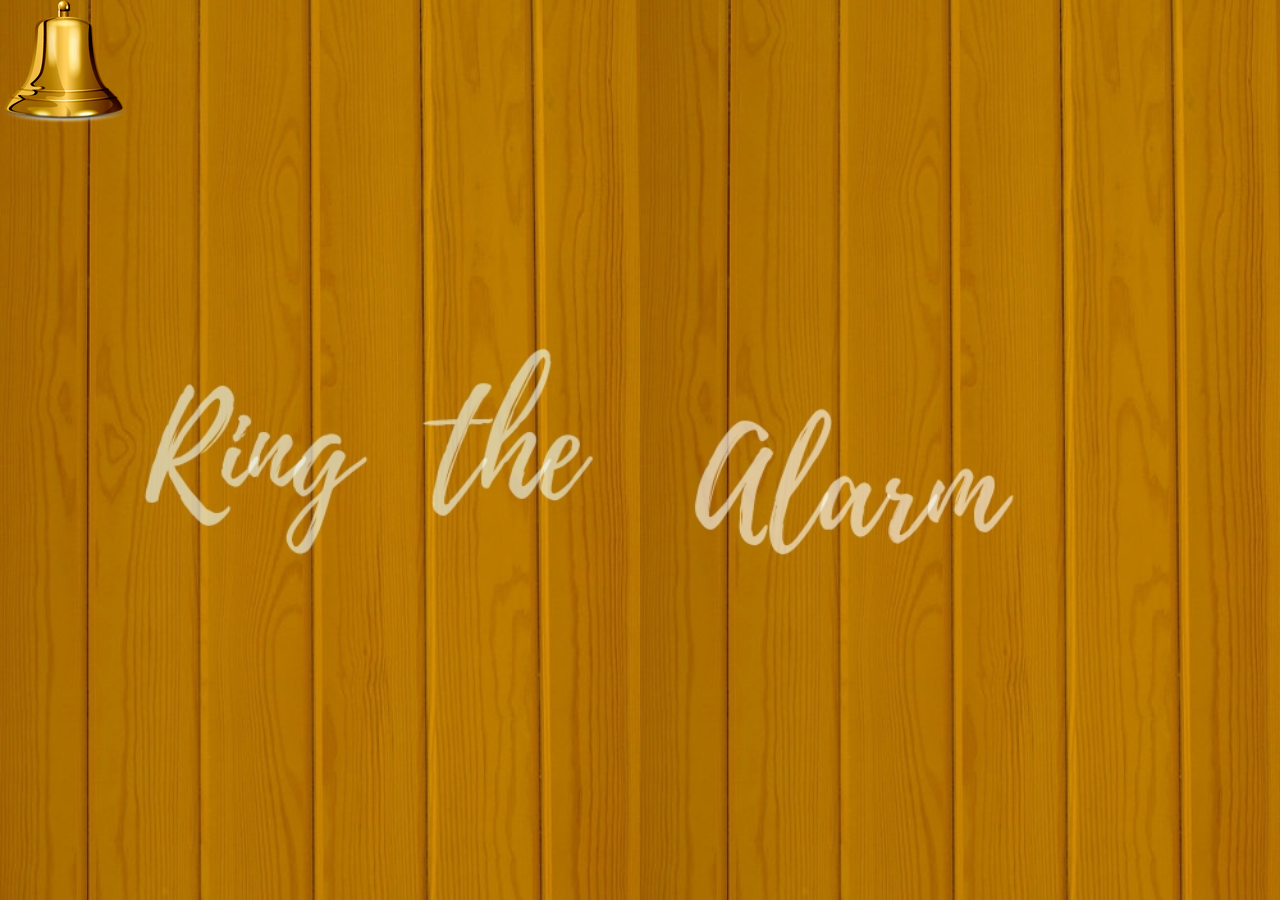
<file: index.html>
<!DOCTYPE html>
<html lang="en">

<head>
    <meta charset="utf-8">
    <meta http-equiv="X-UA-Compatible" content="IE=edge,chrome=1">
    <title>Rizvic Edin</title>
    <meta name="description" content="">
    <meta name="author" content="rizva">
    <meta name="viewport" content="width=device-width; initial-scale=1.0">
    <link rel="stylesheet" href="styles/css/style.css">

    <script type="text/javascript" src="js/jquery.min.js"></script>
    <script type="text/javascript" src="js/jquery.jrumble.1.3.js"></script>
    <script type="text/javascript" src="js/start.js"></script>
    <script type="text/javascript" src="js/prettify.js"></script>
    <script type="text/javascript" src="js/textanimate.js"></script>

</head>

<body>
    <div id="overlayDiv">
        <div id="overlaywrrap"><img id="overlaytop" src="images/bell.png"></div>
        <img id="overlay1" src="images/overlay.jpg">
        <img id="overlay2" src="images/overlay1.jpg">
    </div>

    <div id="wrapper">
        <div id="header">

            <div id="profile">
                <img id="framephoto" src="images/rsz_framephoto.jpg">
                <img id="profilephoto" src="images/rsz_profile.jpg">
            </div>



            <div class="nav">

                <ul>
                    <li class="about"><a href="about.html">Home</a></li>
                    <li class="gallery"><a href="profil.html">Gallery</a></li>

                    <li class="myblog"><a href="blog.html">About</a></li>
                    <li class="contact"><a href="contact.html">Contact Me</a></li>
                </ul>

            </div>
            <a href="index.html"><img id="imglogo" src="images/Drawing 1.png"></a>
        </div>

        <!--</div> -->


        <div id="container">

            <div id="content">
                <p id="showcontent">My name is Edin Rizvic and I am a master student of Business Informatics at Technical University Wien.I was
                    born in Srebrenica but lived in Tuzla most of my life.Philosophy and psychology always fascinated me
                    and I always liked to get into deep topics and discuss. Web designing is a hobby of mine, something I
                    would like to do full time,and I always wanted to make my own personal blog even though I haven't yet
                    decided if this will be more like a blog or personal portfolio.For now I am just going on with the design
                    and taking step by step. </p>
            </div>


        </div>

        <footer>
            <p>&copy; Copyright by rizva</p>
        </footer>
    </div>

    <script>
        /*   $(function(){
                        $('#overlaytop').jrumble({
                        x: 2,
                        y: 2,
                        rotation: 1
                    });
                  */
        $(document).ready(function () {
            var demoStart = function () {

                $('#overlaytop').trigger('startRumble');


            };

            var demoStop = function () {
                $('#overlaytop').trigger('stopRumble');

            };
            $('#overlaytop').hover(function () {

                demoStart();
                $("#overlay1").animate({
                    left: "-800px"
                }, 5000);
                $("#overlay2").animate({
                    right: "-800px"
                }, 5000, function () {
                    $('#overlaytop').hide(2000);
                });

            });



            $("#showcontent").retype();


        });
    </script>

</body>

</html>
</file>
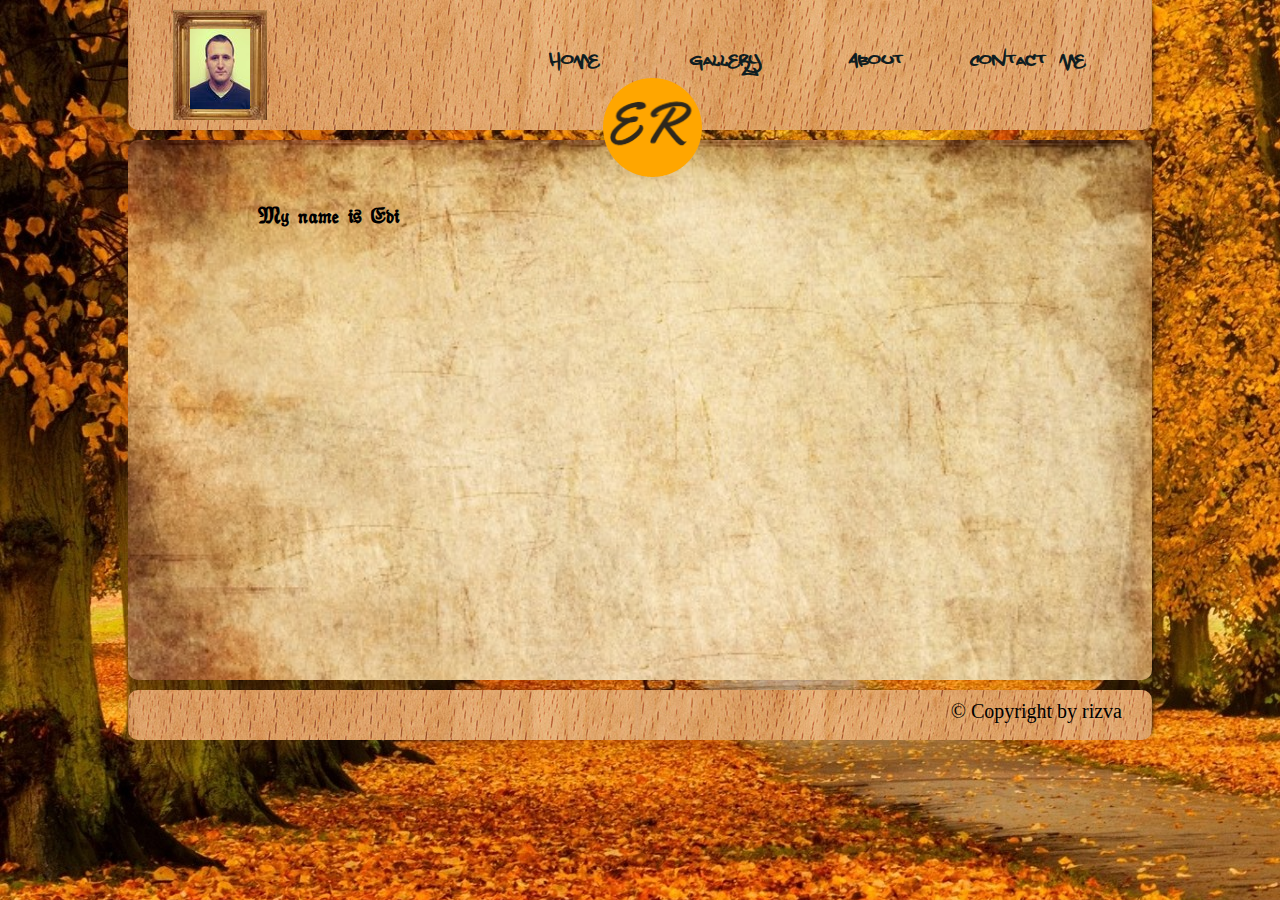
<file: about.html>
<!DOCTYPE html>
<html lang="en">

<head>
	<meta charset="utf-8">
	<meta http-equiv="X-UA-Compatible" content="IE=edge,chrome=1">
	<title>Rizvic Edin</title>
	<meta name="description" content="">
	<meta name="author" content="rizva">
	<meta name="viewport" content="width=device-width; initial-scale=1.0">
	<link rel="stylesheet" href="styles/css/style.css">

</head>

<body>
	<!--<div id="overlayDiv">
				<div id="overlaywrrap"><img id ="overlaytop" src="images/bell.png"></div>
				<img id="overlay1" src="images/overlay.jpg">
				<img id="overlay2" src="images/overlay1.jpg">
			</div>-->

	<div id="wrapper">
		<div id="header">

			<div id="profile">
				<img id="framephoto" src="images/rsz_framephoto.jpg">
				<img id="profilephoto" src="images/rsz_profile.jpg">
			</div>



			<div class="nav">

				<ul>
					<li class="about"><a href="about.html">Home</a></li>
					<li class="gallery"><a href="profil.html">Gallery</a></li>

					<li class="myblog"><a href="blog.html">About</a></li>
					<li class="contact"><a href="contact.html">Contact Me</a></li>
				</ul>

			</div>
			<a href="index.html"><img id="imglogo" src="images/Drawing 1.png"></a>
		</div>

		<!--</div> -->


		<div id="container">

			<div id="content">
				<p id="showcontent">My name is Edin Rizvic and I am a master student of Business Informatics at Technical University Wien.I was born in Srebrenica
					but lived in Tuzla most of my life.Philosophy and psychology always fascinated me and I always liked to get into deep
					topics and discuss. Web designing is a hobby of mine, something I would like to do full time,and I always wanted to
					make my own personal blog even though I haven't yet decided if this will be more like a blog or personal portfolio.For
					now I am just going on with the design and taking step by step. </p>
			</div>


		</div>

		<footer>
			<p>&copy; Copyright by rizva</p>
		</footer>
	</div>
	<script type="text/javascript" src="js/jquery.min.js"></script>
	<script type="text/javascript" src="js/jquery.jrumble.1.3.min.js"></script>
	<script type="text/javascript" src="js/prettify.js"></script>
	<script type="text/javascript" src="js/textanimate.js"></script>
	<script>
		// Initialize jRumble on Selector
		$(function () {
			$('#overlaytop').jrumble({
				x: 2,
				y: 2,
				rotation: 1
			});


			var demoStart = function () {

				$('#overlaytop').trigger('startRumble');


			};

			var demoStop = function () {
				$('#overlaytop').trigger('stopRumble');

			};
			$('#overlaytop').hover(function () {

				demoStart();
				$("#overlay1").animate({
					left: "-800px"
				}, 5000);
				$("#overlay2").animate({
					right: "-800px"
				}, 5000, function () {
					$('#overlaytop').hide(2000);
				});

			});

		});

		$("#showcontent").retype();
	</script>

</body>

</html>
</file>
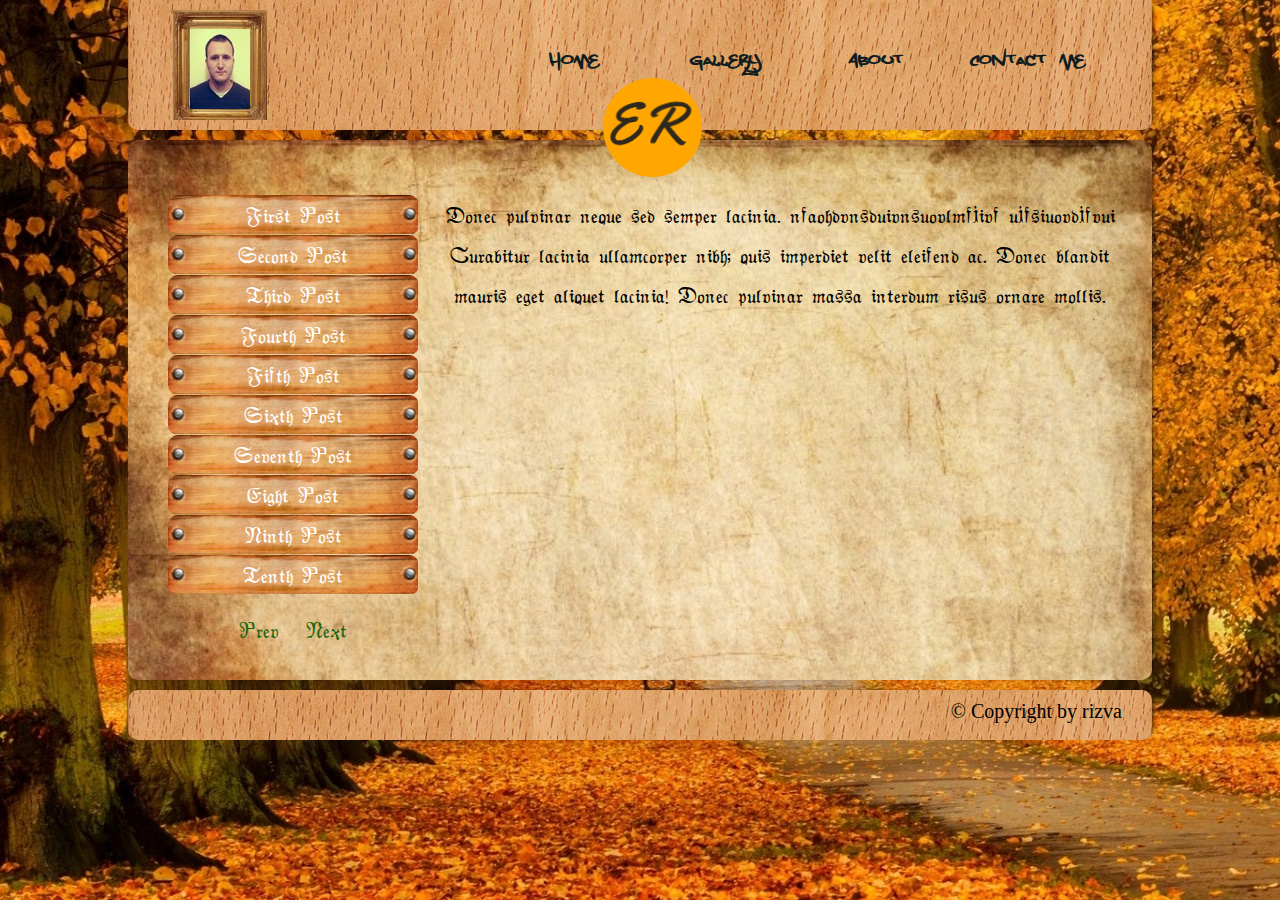
<file: blog.html>
<!DOCTYPE html>
<html lang="en">

<head>
    <meta charset="utf-8">
    <meta http-equiv="X-UA-Compatible" content="IE=edge,chrome=1">
    <title>Rizvic Edin</title>
    <meta name="description" content="">
    <meta name="author" content="rizva">
    <meta name="viewport" content="width=device-width; initial-scale=1.0">
    <link rel="stylesheet" href="styles/css/style.css">

    <script src="js/jquery.min.js"></script>
    <script src="js/tabs.js"></script>



</head>

<body>

    <div id="wrapper">
        <div id="header">

            <div id="profile">
                <img id="framephoto" src="images/rsz_framephoto.jpg">
                <img id="profilephoto" src="images/rsz_profile.jpg">
            </div>



            <div class="nav">

                <ul>
                    <li class="about"><a href="about.html">Home</a></li>
                    <li class="gallery"><a href="profil.html">Gallery</a></li>

                    <li class="myblog"><a href="blog.html">About</a></li>
                    <li class="contact"><a href="contact.html">Contact Me</a></li>
                </ul>

            </div>
            <a href="index.html"><img id="imglogo" src="images/Drawing 1.png"></a>
        </div>

        <!--</div> -->


        <div id="container">
            <input type='hidden' id='current_page' />
            <input type='hidden' id='show_per_page' />
            <div id="contentblog" style="display: table;">
                <div class="tabs" style="display: table-row;">
                    <div id="divtabul" style="display: table-cell;">

                        <ul class="tab-links">
                            <li><a href="#tab1">First Post</a></li>
                            <li><a href="#tab2">Second Post</a></li>
                            <li><a href="#tab3">Third Post</a></li>
                            <li><a href="#tab4">Fourth Post</a></li>
                            <li><a href="#tab1">Fifth Post</a></li>
                            <li><a href="#tab2">Sixth Post</a></li>
                            <li><a href="#tab3">Seventh Post</a></li>
                            <li><a href="#tab4">Eight Post</a></li>
                            <li><a href="#tab1">Ninth Post</a></li>
                            <li><a href="#tab2">Tenth Post</a></li>
                            <li><a href="#tab3">Eleventh Post</a></li>
                            <li><a href="#tab4">Twelveth Post</a></li>
                            <li><a href="#tab1">Thirteenth Post</a></li>
                            <li><a href="#tab2">Fourteenth Post</a></li>
                            <li><a href="#tab3">Fifteenth Post</a></li>
                            <li><a href="#tab4">Sixteenth Post</a></li>
                            <li><a href="#tab2">Seventeenth Post</a></li>
                            <li><a href="#tab1">Eighteenth Post</a></li>
                            <li><a href="#tab2">Nineteenth Post</a></li>
                            <li><a href="#tab3">Twentieth Post</a></li>
                            <li><a href="#tab4">Twenty First Post</a></li>
                            <li><a href="#tab2">Twenty Second Post</a></li>
                        </ul>
                        <div id='page_navigation'> </div>
                    </div>

                    <div class="tab-content" style="display: table-cell;">
                        <div id="tab1" class="tab active">

                            <p>Donec pulvinar neque sed semper lacinia. nfaohdvnsduivnsuovlmfjivf ujfsiuovdjfvui Curabitur lacinia
                                ullamcorper nibh; quis imperdiet velit eleifend ac. Donec blandit mauris eget aliquet lacinia!
                                Donec pulvinar massa interdum risus ornare mollis.</p>
                        </div>

                        <div id="tab2" class="tab">

                            <p>Donec pulvinar neque sed semper lacinia. Curabitur lacinia ullamcorper nibh; quis imperdiet velit
                                eleifend ac. Donec blandit mauris eget aliquet lacinia! Donec pulvinar massa interdum risus
                                ornare mollis. In hac habitasse platea dictumst. Ut euismod tempus hendrerit. Morbi ut adipiscing
                                nisi. Etiam rutrum sodales gravida! Aliquam tellus orci, iaculis vel.</p>
                        </div>

                        <div id="tab3" class="tab">

                            <p>Donec pulvinar neque sed semper lacinia. Curabitur lacinia ullamcorper nibh; quis imperdiet velit
                                eleifend ac. Donec blandit mauris eget aliquet lacinia! Donec pulvinar massa interdum ri.
                                dauhjvnvhusln hlnvjsvdfulvfnmvksmDonec pulvinar neque sed semper lacinia.Donec pulvinar neque
                                sed semper lacinia. Donec pulvinar neque sed semper lacinia.Donec pulvinar neque sed semper
                                lacinia.Donec pulvinar neque sed semper lacinia.Donec pulvinar neque sed semper lacinia.Donec
                                pulvinar neque sed semper lacinia.Donec pulvinar neque sed semper lacinia.Donec pulvinar
                                neque sed semper lacinia.Donec pulvinar neque sed semper lacinia.Donec pulvinar neque sed
                                semper lacinia. Donec pulvinar neque sed semper lacinia.Donec pulvinar neque sed semper lacinia.Donec
                                pulvinar neque sed semper lacinia.Donec pulvinar neque sed semper lacinia.Donec pulvinar
                                neque sed semper lacinia.

                            </p>
                        </div>

                        <div id="tab4" class="tab">

                            <p>Donec pulvinar neque sed semper lacinia. Curabitur lacinia ullamcorper nibh; quis imperdiet velit
                                eleifend ac. Donec blandit mauris eget aliquet lacinia! Donec pulvinar massa interdum risus
                                ornare mollis. In hac habitasse platea dictumst. Ut euismod tempus hendrerit. Morbi ut adipiscing
                                nisi. Etiam rutrum sodales gravida! Aliquam tellus orci, iaculis vel.</p>
                        </div>
                    </div>

                </div>

            </div>

        </div>

        <footer>
            <p>&copy; Copyright by rizva</p>
        </footer>
    </div>
    <script>
        //how much items per page to show  
        var show_per_page = 10;
        //getting the amount of elements inside content div  
        var number_of_items = $('.tab-links').children().size();
        //calculate the number of pages we are going to have  
        var number_of_pages = Math.ceil(number_of_items / show_per_page);

        //set the value of our hidden input fields  
        $('#current_page').val(0);
        $('#show_per_page').val(show_per_page);

        //now when we got all we need for the navigation let's make it '  

        /* 
        what are we going to have in the navigation? 
            - link to previous page 
            - links to specific pages 
            - link to next page 
        */
        var navigation_html = '<a class="previous_link" href="javascript:previous();">Prev</a>&nbsp;&nbsp;&nbsp;';
        var current_link = 0;
        while (number_of_pages > current_link) {
            navigation_html += '<a class="page_link" href="javascript:go_to_page(' + current_link + ')" longdesc="' +
                current_link + '"></a>';
            current_link++;
        }
        navigation_html += '<a class="next_link" href="javascript:next();">Next</a>';

        $('#page_navigation').html(navigation_html);

        //add active_page class to the first page link  
        $('#page_navigation .page_link:first').addClass('active_page');

        //hide all the elements inside content div  
        $('.tab-links').children().css('display', 'none');

        //and show the first n (show_per_page) elements  
        $('.tab-links').children().slice(0, show_per_page).css('display', 'block');



        function previous() {

            new_page = parseInt($('#current_page').val()) - 1;
            //if there is an item before the current active link run the function  
            if ($('.active_page').prev('.page_link').length == true) {
                go_to_page(new_page);
            }

        }

        function next() {
            new_page = parseInt($('#current_page').val()) + 1;
            //if there is an item after the current active link run the function  
            if ($('.active_page').next('.page_link').length == true) {
                go_to_page(new_page);
            }

        }

        function go_to_page(page_num) {
            //get the number of items shown per page  
            var show_per_page = parseInt($('#show_per_page').val());

            //get the element number where to start the slice from  
            start_from = page_num * show_per_page;

            //get the element number where to end the slice  
            end_on = start_from + show_per_page;

            //hide all children elements of content div, get specific items and show them  
            $('.tab-links').children().css('display', 'none').slice(start_from, end_on).css('display', 'block');

            $('.page_link[longdesc=' + page_num + ']').addClass('active_page').siblings('.active_page').removeClass(
                'active_page');

            //update the current page input field  
            $('#current_page').val(page_num);
        }
    </script>



</body>

</html>
</file>
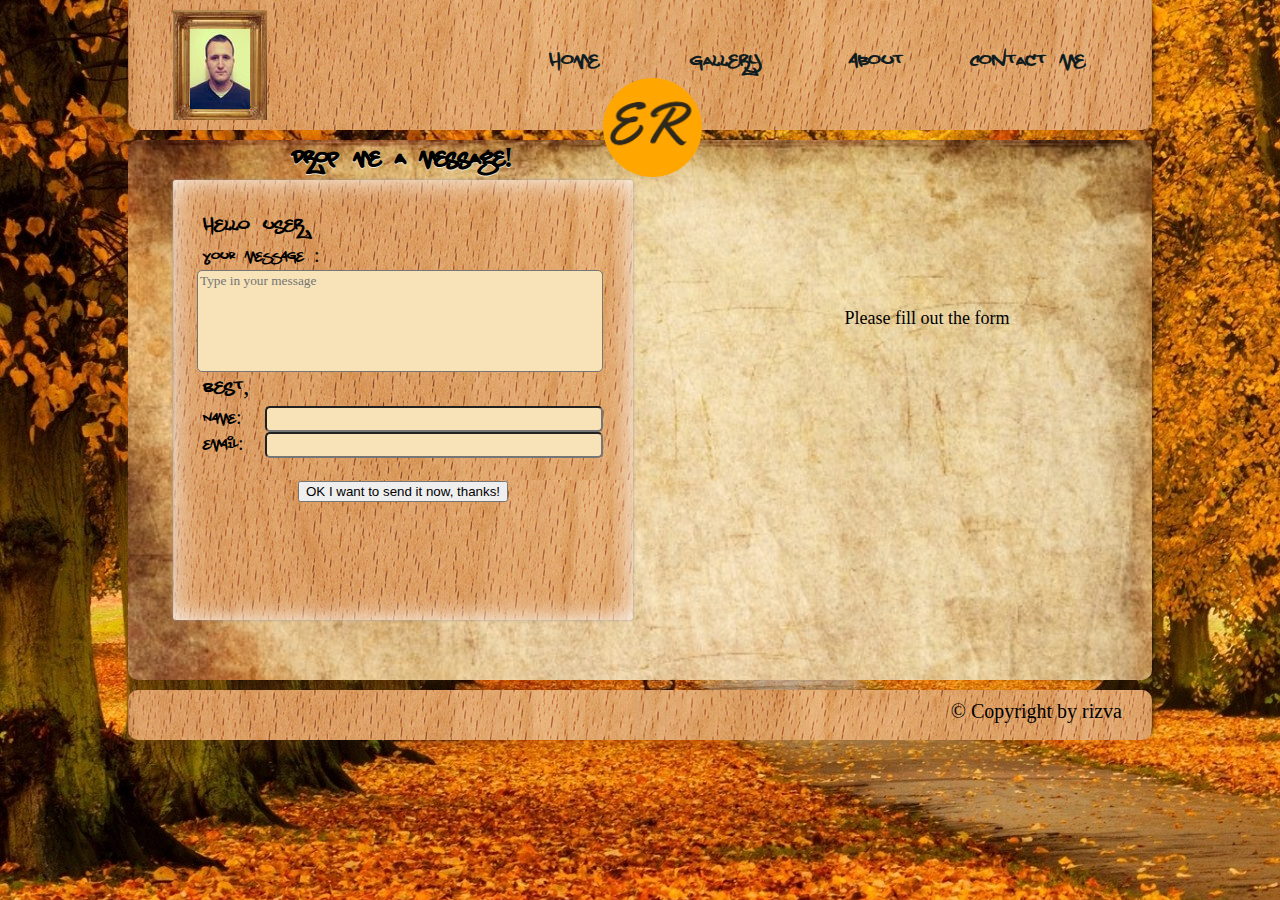
<file: contact.html>
<!DOCTYPE html>
<html lang="en">

<head>
	<meta charset="utf-8">
	<meta http-equiv="X-UA-Compatible" content="IE=edge,chrome=1">
	<title>Rizvic Edin</title>
	<meta name="description" content="">
	<meta name="author" content="rizva">
	<meta name="viewport" content="width=device-width; initial-scale=1.0">
	<link rel="stylesheet" href="styles/css/style.css">



</head>

<body>

	<div id="wrapper">
		<div id="header">

			<div id="profile">
				<img id="framephoto" src="images/rsz_framephoto.jpg">
				<img id="profilephoto" src="images/rsz_profile.jpg">
			</div>



			<div class="nav">

				<ul>
					<li class="about"><a href="about.html">Home</a></li>
					<li class="gallery"><a href="profil.html">Gallery</a></li>

					<li class="myblog"><a href="blog.html">About</a></li>
					<li class="contact"><a href="contact.html">Contact Me</a></li>
				</ul>

			</div>
			<a href="index.html"><img id="imglogo" src="images/Drawing 1.png"></a>
		</div>

		<!--</div> -->


		<div id="container">
			
			<div id="formstatus"></div>
			<div id="wrap">
				<h1 id="contactheader">Drop me a Message!</h1>


				<form id="contact-form" >


					<p class="formtext">Hello User,</p>
					<label for="message">YOUR MESSAGE : </label>
					<textarea name="message" value="Your Message" id="message" cols="80" rows="6" placeholder="Type in your message"></textarea>
					<p class="formtext">Best,</p>
					<label for="name">NAME:</label>&nbsp;
					<input type="text" name="name" value="" id="name" /><br />
					<label for="email">EMAIL:</label>&nbsp;
					<input type="text" name="email" value="" id="email" /><br /><br />
					<div><input type="button" name="button"  value="OK I want to send it now, thanks!" class="btn" /></div>
				</form>

			</div>

			



		</div>

		<footer>
			<p>&copy; Copyright by rizva</p>
		</footer>
	</div>
	<script type="text/javascript" src="js/jquery.min.js"></script>
	<!-- Contact Form -->

	<script type="text/javascript">
	$(document).ready(function(){
		var ta = "";
		var name = "";
		var email = "";
		var re_name = /^[a-z0-9]+$/i;
		var re_email = /^(([^<>()\[\]\\.,;:\s@"]+(\.[^<>()\[\]\\.,;:\s@"]+)*)|(".+"))@((\[[0-9]{1,3}\.[0-9]{1,3}\.[0-9]{1,3}\.[0-9]{1,3}])|(([a-zA-Z\-0-9]+\.)+[a-zA-Z]{2,}))$/;
		
		$("#formstatus").html("<p>Please fill out the form</p>");
		$(".btn").click(function(){
			if($("#message").val()=="" || $("#name").val()=="" || $("#email").val()==""){
				$("#formstatus").html('<p style="color:red;">You have to fill out all the fields</p>');
			}
			else{
				$("#formstatus").html('<p style="color:green;">Thank you for your comment '+ name +'<br/>'+ email +'<br/><br/>'+ ta +'</p>');
			}
		
		});
		$("#message").focus(function(){
		if($(this).val()==""){
			$(this).css("border","2px solid red");
			$(this).css( "box-shadow","0 0 10px #ff3333");
			$(this).css( "outline","0 none");
			
		}
			$(this).keyup(function(){
				if($(this).val()!=""){
					$(this).css("border","2px solid green");
					$(this).css( "box-shadow","0 0 10px  #66ff66");
					$(this).css( "outline","0 none");
					ta = $(this).val();
					
				}else{
					$(this).css("border","2px solid red");
					$(this).css( "box-shadow","0 0 10px #ff3333");
					$(this).css( "outline","0 none");
				}
			});
		});
			$("#message").blur(function(){
			if($(this).val()==""){
				$(this).css("border","");
				$(this).css( "box-shadow","");
				$(this).css( "outline","0 none");
			}
	
		});
		
			$("#name").focus(function(){
			if($(this).val() ==""){
				$(this).css("border","2px solid red");
				$(this).css( "box-shadow","0 0 10px #ff3333");
				$(this).css( "outline","0 none");
				
			}
			$(this).keyup(function(){
				if($(this).val() =="" || re_name.test($(this).val()) == false){   //re_name.test($(this).val()) == true
					$(this).css("border","2px solid red");
					$(this).css( "box-shadow","0 0 10px #ff3333");
					$(this).css( "outline","0 none");
					$("#formstatus").html('<p style="color:red;">Name should be consisted out of numbers and characters only</p>');
				
				}else{
				
					$(this).css("border","2px solid green");
					$(this).css( "box-shadow","0 0 10px #66ff66");
					$(this).css( "outline","0 none");
					name = $(this).val();
					$("#formstatus").html('<p style="color:green;">Provided name is valid</p>');

				}
			});
		});
			$("#name").blur(function(){
			if($(this).val() ==""){
				$(this).css("border","");
				$(this).css( "box-shadow","");
				$(this).css( "outline","0 none");
				$("#formstatus").html('');
			}
		
		});
			$("#email").focus(function(){
			if($(this).val()==""){
				$(this).css("border","2px solid red");
				$(this).css( "box-shadow","0 0 10px #ff3333");
				$(this).css( "outline","0 none");
				
			}
			$(this).keyup(function(){
				if($(this).val()=="" || re_email.test($(this).val()) == false){
					$(this).css("border","2px solid red");
					$(this).css( "box-shadow","0 0 10px #ff3333");
					$(this).css( "outline","0 none");
					$("#formstatus").html('<p style="color:red;">Provide an email in appropriate format</p>');

				}else{
				
					$(this).css("border","2px solid green");
					$(this).css( "box-shadow","0 0 10px #66ff66");
					$(this).css( "outline","0 none");
					email = $(this).val();
					$("#formstatus").html('<p style="color:green;">Email is valid</p>');

				}
			});
		});
			$("#email").blur(function(){
			if($(this).val()==""){
				$(this).css("border","");
				$(this).css( "box-shadow","");
				$(this).css( "outline","0 none");
				$("#formstatus").html('');
			}
		
		}); 


	});

	</script>
</body>

</html>
</file>
<file: styles/css/style.css>
.piledpages {
	background: url('../../images/bench_the_autumn_forest-1920x1200.jpg');
	margin: 0 auto;
	padding: 0;
	background-size: cover;
	font-size: 20px;
}

body {
	background: url("../../images/bench_the_autumn_forest-1920x1200.jpg");
	background-repeat: no-repeat;
	margin: 0 auto;
	padding: 0;
	font-size: 20px;
}

#wrapper {
	margin: 0 auto;
	width: 1024px;
}

@font-face {
	font-family: grandStylus;
	src: url("../fonts/Grand Stylus.ttf");
}

@font-face {
	font-family: ancient;
	src: url("../fonts/AuldMagick.ttf");
}

#overlayDiv {
	margin: 0 auto;
}

#overlaytop {
	z-index: 100;
	position: absolute;
}

#overlaywrrap {
	position: absolute;
}

#overlay1 {
	position: fixed;
	top: 0;
	left: 0;
	width: 50%;
	height: 100%;
	z-index: 99;
}

#overlay2 {
	position: fixed;
	top: 0;
	right: 0;
	width: 50%;
	height: 100%;
	z-index: 99;
}

.buttons {
	position: absolute;
	position: fixed;
	top: 10px;
	right: 5px;
}

#up {
	background: #1ceb11;
	background-image: -webkit-linear-gradient(top, #1ceb11, #2bb85c);
	background-image: -moz-linear-gradient(top, #1ceb11, #2bb85c);
	background-image: -ms-linear-gradient(top, #1ceb11, #2bb85c);
	background-image: -o-linear-gradient(top, #1ceb11, #2bb85c);
	background-image: linear-gradient(to bottom, #1ceb11, #2bb85c);
	-webkit-border-radius: 24;
	-moz-border-radius: 24;
	border-radius: 24px;
	text-shadow: 1px 1px 5px #666666;
	font-family: Arial;
	color: #ffffff;
	font-size: 14px;
	padding: 10px 20px 10px 20px;
	text-decoration: none;
}

#up:hover {
	background: #db9418;
	background-image: -webkit-linear-gradient(top, #db9418, #eba01e);
	background-image: -moz-linear-gradient(top, #db9418, #eba01e);
	background-image: -ms-linear-gradient(top, #db9418, #eba01e);
	background-image: -o-linear-gradient(top, #db9418, #eba01e);
	background-image: linear-gradient(to bottom, #db9418, #eba01e);
	text-decoration: none;
}

#down {
	background: #1ceb11;
	background-image: -webkit-linear-gradient(top, #1ceb11, #2bb85c);
	background-image: -moz-linear-gradient(top, #1ceb11, #2bb85c);
	background-image: -ms-linear-gradient(top, #1ceb11, #2bb85c);
	background-image: -o-linear-gradient(top, #1ceb11, #2bb85c);
	background-image: linear-gradient(to bottom, #1ceb11, #2bb85c);
	-webkit-border-radius: 24;
	-moz-border-radius: 24;
	border-radius: 24px;
	text-shadow: 1px 1px 5px #666666;
	font-family: Arial;
	color: #ffffff;
	font-size: 14px;
	padding: 10px 20px 10px 20px;
	text-decoration: none;
}

#down:hover {
	background: #db9418;
	background-image: -webkit-linear-gradient(top, #db9418, #eba01e);
	background-image: -moz-linear-gradient(top, #db9418, #eba01e);
	background-image: -ms-linear-gradient(top, #db9418, #eba01e);
	background-image: -o-linear-gradient(top, #db9418, #eba01e);
	background-image: linear-gradient(to bottom, #db9418, #eba01e);
	text-decoration: none;
}


/**********************************Header styling****************************************/

#header {
	width: 100%;
	background-image: url("../../images/beech-wood-grain-texture-background-header.jpg");
	background-repeat: no-repeat;
	background-size: 100%;
	margin-top: -20px;
	height: 130px;
	margin: 0 auto;
	border-bottom-right-radius: 10px;
	border-bottom-left-radius: 10px;
	box-shadow: 5px 0 5px -5px #000000;
}

#profile {
	padding: 10px 15px 10px 45px;
	width: 19%;
	height: 112px;
	float: left;
	margin: 0 auto;
}

#profilephoto {
	z-index: 1;
	position: relative;
	top: -11px;
	left: -82px;
}

#imglogo {
	padding-top: 15px;
	position: relative;
	z-index: 2;
	top: -58px;
	left: 220px;
}

#imglogo:hover {
	padding-top: 40px;
	border-bottom: 5px solid #888;
	border-radius: 85px;
}

.nav {
	height: 120px;
	width: 69%;
	float: right;
}

.nav ul {
	list-style: none;
	text-align: center;
	padding: 0;
	margin: 0;
	height: 100%;
}

.nav li {
	font-family: grandStylus;
	line-height: 0px;
	border-bottom: 1px solid #888;
	padding: 40px 15px 0 15px;
}

.nav a {
	text-decoration: none;
	color: #0F1D21;
	display: block;
	transition: .3s background-color;
}

.nav a:hover {
	background-color: #994d00;
	border-radius: 5px;
	color: #FFFFFF;
}

.nav a.active {
	background-color: #fff;
	color: #444;
	cursor: default;
}

@media screen and (min-width: 600px) {
	.nav li {
		width: 120px;
		border-bottom: none;
		height: 50px;
		line-height: 50px;
		font-size: 1.4em;
	}
	/* Option 1 - Display Inline */
	.nav li {
		display: inline-block;
		margin-right: -4px;
	}
}


/**********************************Page styling****************************************/

#container {
	background: url("../../images/Paper.jpg");
	background-repeat: no-repeat;
	background-size: 100%;
	border-radius: 10px;
	height: 540px;
	margin-top: 10px;
	margin-bottom: -10px;
	box-shadow: 5px 0 5px -5px #000000;
}

#frame {
	position: absolute;
	width: 800px;
	height: 500px;
	background: url("../../images/frame1.jpg");
	;
	top: 99px;
	left: 107px;
	border-radius: 15px;
}

#container_gallery {
	border-radius: 10px;
	height: 630px;
	margin-top: 10px;
	margin-bottom: -10px;
	position: relative;
	max-width: 920px;
	width: 100%;
	padding: 0 50px;
	margin: 0 auto;
}

#content {
	padding: 20px 130px;
	font-family: ancient;
	font-size: 35px;
}

#contentblog {
	padding: 20px 25px 20px 0px;
	font-family: ancient;
	font-size: 35px;
}

#showcontent {
	font-weight: bold;
}

#content_gallery {}


/**********************************   TABS    ****************************************/

.tabs {
	width: 100%;
	height: 400px;
	overflow: hidden;
}

#divtabul {
	width: 30%;
	height: 500px;
	padding-right: 15px;
}

#page_navigation {
	text-align: center;
	position: relative;
	top: -20px;
	left: 20px;
}

#page_navigation a {
	text-decoration: none;
	color: #1F6610;
}

#page_navigation a:hover {
	color: #000000;
}


/*----- Tab Links -----*/


/* Clearfix */

.tab-links:after {}

.tab-links {}

.tab-links li {
	background: url("../../images/plank.jpg");
	background-repeat: no-repeat;
	text-align: center;
	text-decoration: none;
	list-style-type: none;
	border-radius: 10px;
}

.tab-links li:hover {
	background: url("../../images/plankdark.jpg");
}

.tab-links a {
	color: #fff;
	text-decoration: none;
}

.tab-links a:hover {
	color: #000000;
}

li.active a,
li.active a:hover {}


/*----- Content of Tabs -----*/

.tab-content {
	text-align: center;
	max-height: 400px;
	width: 68%;
}

.tab {
	display: none;
}

.tab.active {
	display: block;
}


/*------------------Contact Form------------*/

#wrap {
	width: 530px;
	margin: -20px 20px 5px 10px;
	float: left;
	height: 500px;
}

h1 {
	margin-bottom: -150px;
	text-align: center;
	font-size: 38px;
	text-shadow: 0 1px 0 #ede8d9;
}

#contactheader {
	text-align: center;
	font-family: grandStylus;
	font-size: 30px;
}

#contact-form {
	position:relative;	
	overflow: hidden;
	top: 150px;
	font-family: grandStylus;
	background: url("../../images/beech-wood-grain-texture-background-header.jpg");
	height: 380px;
	width: 400px;
	margin: 0px auto;
	padding: 30px;
	border-radius: 3px;
	-moz-border-radius: 3px;
	-webkit-border-radius: 3px;
	box-shadow: 0px 0px 3px #9d9d9d, inset 0px 0px 27px #fff;
	-moz-box-shadow: 0px 0px 3px #9d9d9d, inset 0px 0px 14px #fff;
	-webkit-box-shadow: 0px 0px 3px #9d9d9d, inset 0px 0px 27px #fff;
}
#contact-form >input[type="text"],input[type="email"] {
	width:330px;
	height:20px;	
	float:right;
	background: #f7e3b7;
	font-family: Georgia, 'Times New Roman', Times, serif;

}
#contact-form >input,textarea {
	border-radius: 5px;
	
}
#contact-form >div {
	width:100%;
	text-align:center;
}

#contact-form >textarea{
	width:100%;
	resize:none;
	float:right;
	background: #f7e3b7;
	font-family: Georgia, 'Times New Roman', Times, serif;
}

.formtext {
	font-size: 26px;
	color: #000000;
	margin: 0;
	padding: 0;
}

#formstatus {
	width:350px;
	float:right;
	text-align:center;
	height:380px;
	font-family: Georgia, 'Times New Roman', Times, serif;
	margin:150px 50px 0px 50px;
	
}
#formstatus > p {
	font-size: 18px;
}



/*-----------------------Footer----------------*/

footer {
	background: url("../../images/beech-wood-grain-texture-background-header.jpg");
	height: 50px;
	text-align: right;
	border-radius: 10px;
	box-shadow: 5px 0 5px -5px #000000;
}

footer p {
	padding-right: 30px;
	padding-top: 10px;
}
</file>
